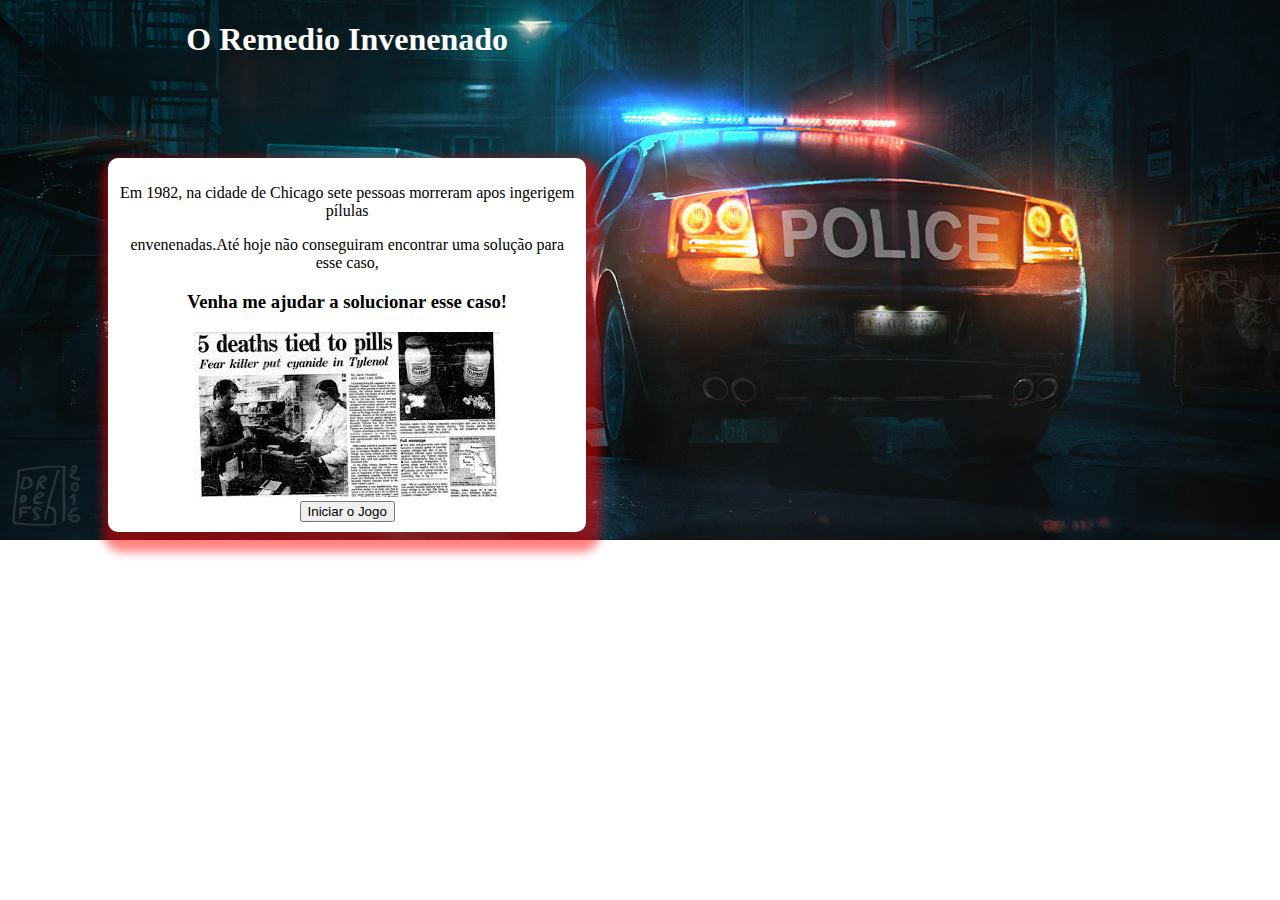
<file: index.html>
<!DOCTYPE html>
<html lang="en">

<head>
    <meta charset="UTF-8">
    <meta http-equiv="X-UA-Compatible" content="IE=edge">
    <meta name="viewport" content="width=device-width, initial-scale=1.0">
    <title>Document</title>
    <link rel="stylesheet" href="stilo.css">

</head>

<body>

    <h1 id="titulo">O Remedio Invenenado</h1>
    <div class="card">
        <div class="card-img">

            <p>Em 1982, na cidade de Chicago sete pessoas morreram apos ingerigem pílulas</p>
            <p>envenenadas.Até hoje não conseguiram encontrar uma solução para esse caso,</p>
            <h3>Venha me ajudar a solucionar esse caso!</h3>
            <img src="imagemtrabalho.jpg"> <br>
            <a href="primeirafaze.html"><button>Iniciar o Jogo</button></a>
        </div>

    </div>


</body>

</html>
</file>
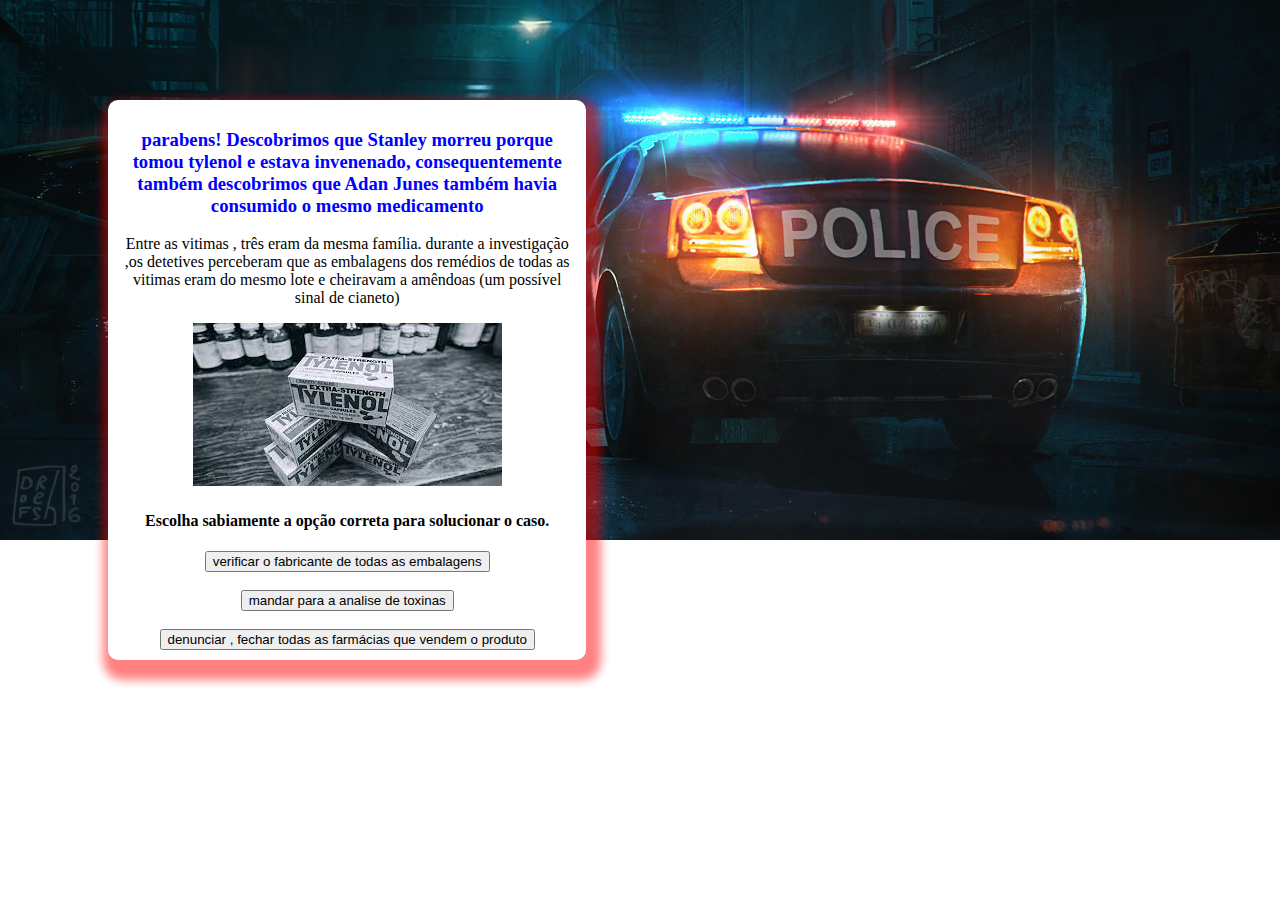
<file: final.html>
<!DOCTYPE html>
<html lang="en">
<head>
    <meta charset="UTF-8">
    <meta http-equiv="X-UA-Compatible" content="IE=edge">
    <meta name="viewport" content="width=device-width, initial-scale=1.0">
    <title>Document</title>
    <link rel="stylesheet" href="stilo.css">
    <script src="script3.js"></script>
</head>
<body>
    <div class="card">
        <h3 id="green">parabens! Descobrimos que Stanley morreu porque tomou tylenol e estava invenenado, consequentemente também descobrimos que Adan Junes também havia consumido o mesmo medicamento</h3>
        <p>
            Entre as vitimas , três eram da mesma família. durante a investigação ,os detetives perceberam que as embalagens dos remédios de todas as vitimas eram do mesmo lote e cheiravam a amêndoas (um possível sinal de cianeto)
        </p>
        <img src="trabalhoresilia.jpg">
        <h4> Escolha sabiamente a opção correta para solucionar o caso.</h4>
        <a href="final2.html">
            <button id="cum" type="radio" onclick="cum()">verificar o fabricante de todas as embalagens</button><br><br>
        </a>
        <a href="final3.html">
            <button id="cdois" type="radio" onclick="cdois()">mandar para a analise de toxinas</button><br><br>

        </a>
        <a href="final4.html">
            <button id="ctres" type="radio" onclick="ctres()">denunciar , fechar todas as farmácias que vendem o produto</button>

        </a>


        </div>
    </div>
    
</body>
</html>
</file>
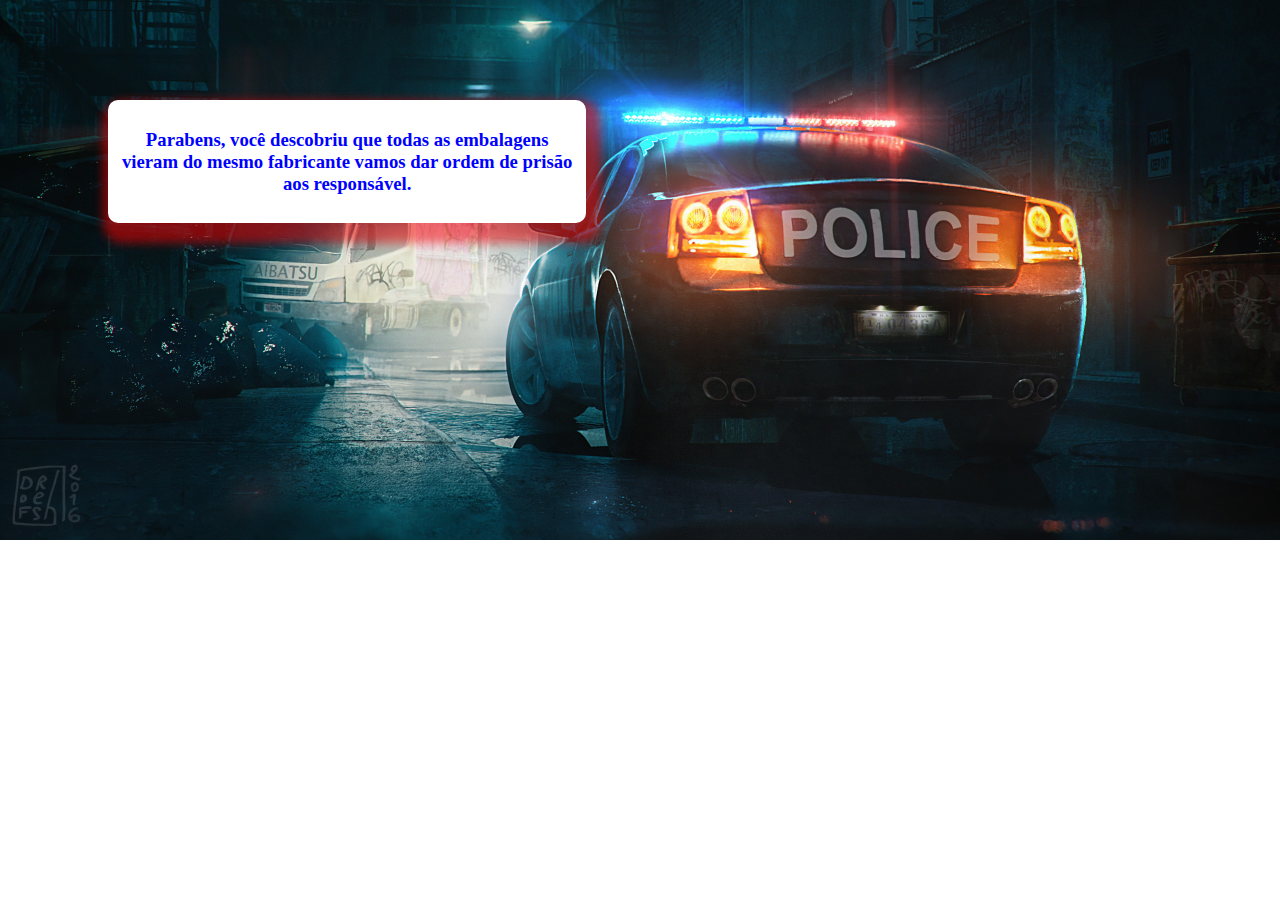
<file: final2.html>
<!DOCTYPE html>
<html lang="en">
<head>
    <meta charset="UTF-8">
    <meta http-equiv="X-UA-Compatible" content="IE=edge">
    <meta name="viewport" content="width=device-width, initial-scale=1.0">
    <title>Document</title>
    <link rel="stylesheet" href="stilo.css">
</head>
<body>
    <div class="card">
        <div id="respfinal">
          <h3 id="green">
            Parabens, você descobriu que todas as embalagens vieram do mesmo fabricante vamos dar ordem de prisão aos responsável.

          </h3> 
        </div>
    </div>
    
</body>
</html>
</file>
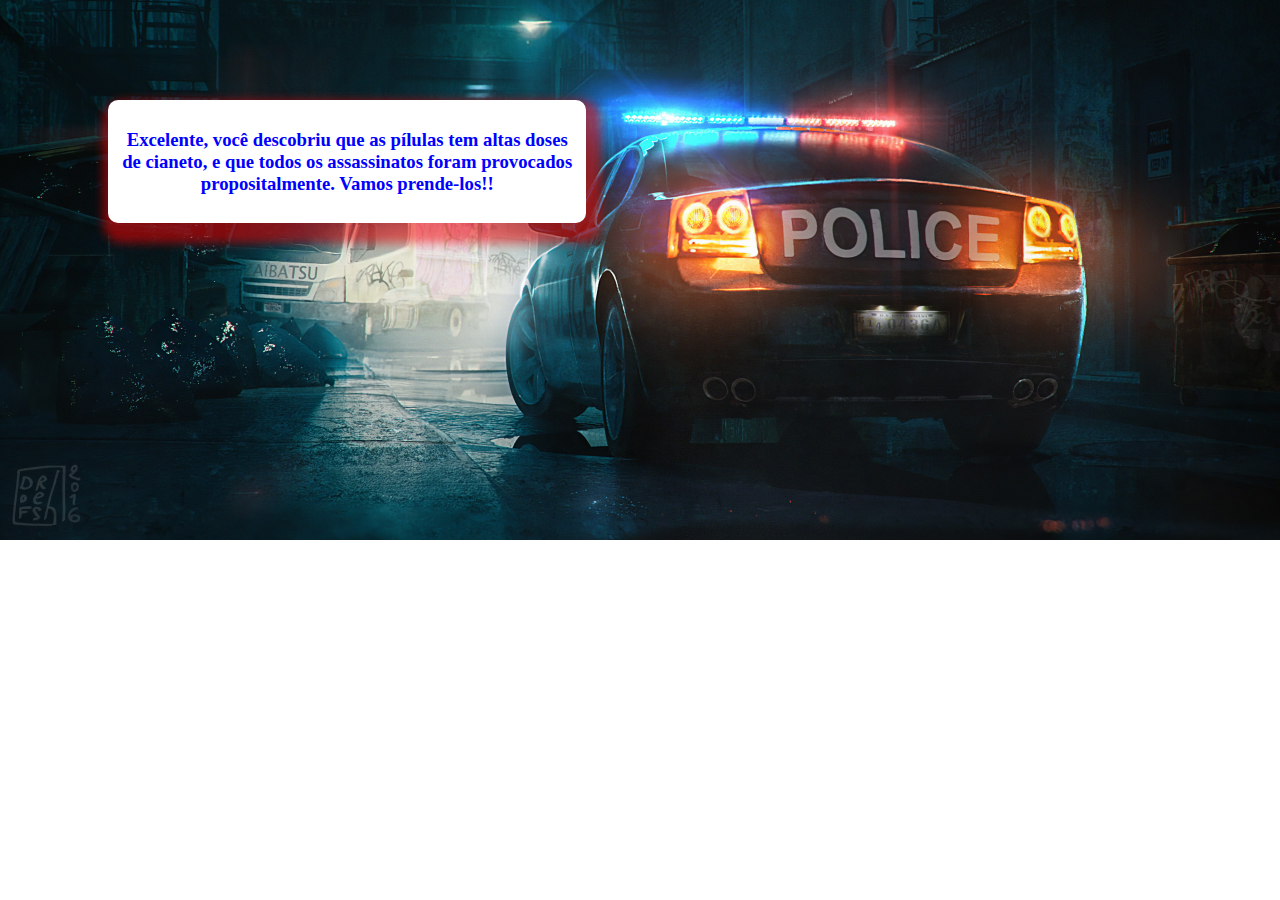
<file: final3.html>
<!DOCTYPE html>
<html lang="en">
<head>
    <meta charset="UTF-8">
    <meta http-equiv="X-UA-Compatible" content="IE=edge">
    <meta name="viewport" content="width=device-width, initial-scale=1.0">
    <title>Document</title>
    <link rel="stylesheet" href="stilo.css">
</head>
<body>
    <div class="card">
        <div id="respfinal">
            <h3 id="green">
                Excelente, você descobriu que as pílulas tem altas doses de cianeto, e que todos os assassinatos foram provocados propositalmente. Vamos prende-los!! 

            </h3>
        </div>
    </div>
    
</body>
</html>
</file>
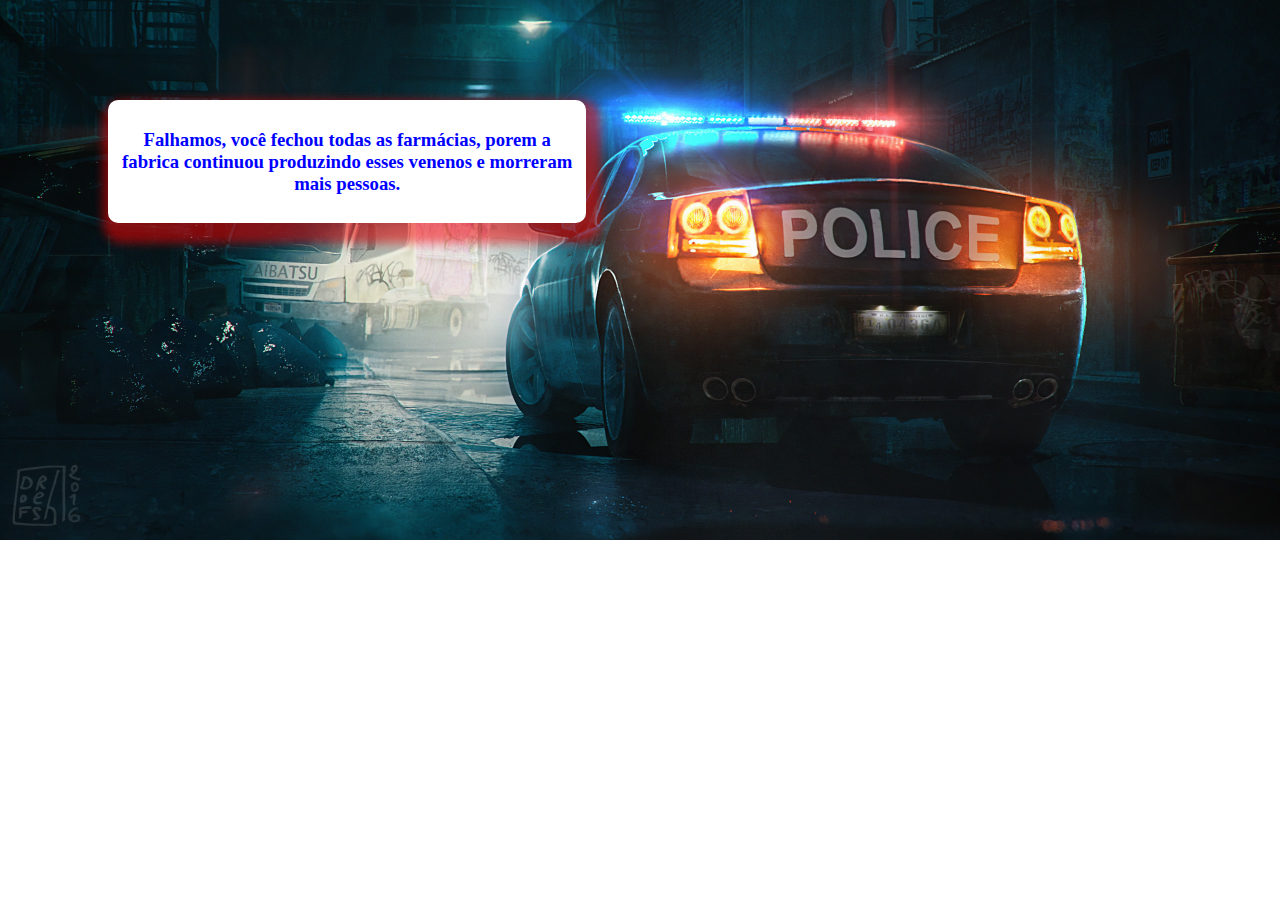
<file: final4.html>
<!DOCTYPE html>
<html lang="en">
<head>
    <meta charset="UTF-8">
    <meta http-equiv="X-UA-Compatible" content="IE=edge">
    <meta name="viewport" content="width=device-width, initial-scale=1.0">
    <title>Document</title>
    <link rel="stylesheet" href="stilo.css">
</head>
<body>
    <div class="card">
        <div >
            <h3 id="green"> 
                Falhamos, você fechou todas as farmácias, porem a fabrica continuou produzindo esses venenos e morreram mais pessoas.
            </h3></div>
    </div>
</body>
</html>
</file>
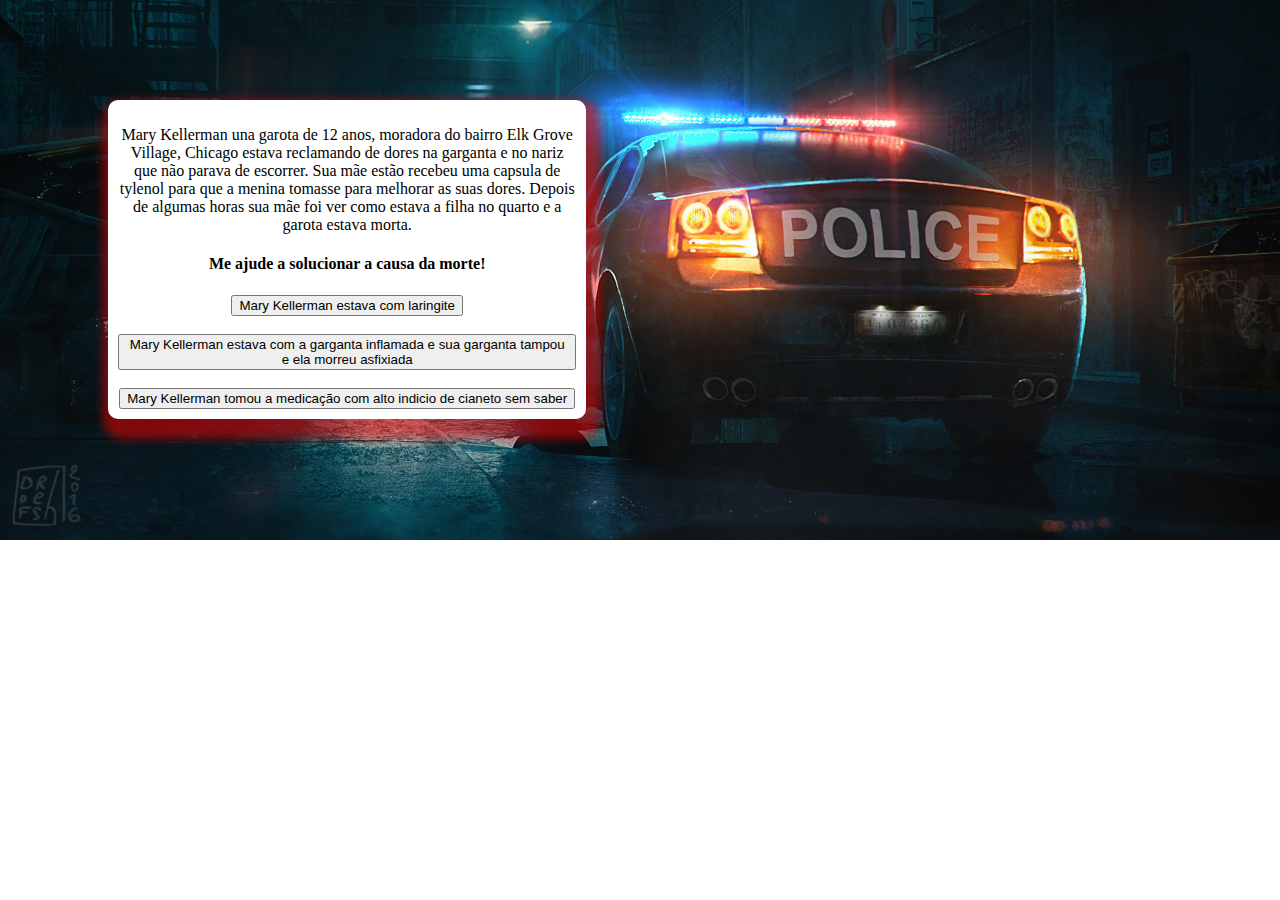
<file: primeirafaze.html>
<!DOCTYPE html>
<html lang="en">

<head>
    <meta charset="UTF-8">
    <meta http-equiv="X-UA-Compatible" content="IE=edge">
    <meta name="viewport" content="width=device-width, initial-scale=1.0">
    <title>Document</title>
    <link rel="stylesheet" href="stilo.css">
    <script src="script.js"></script>
</head>

<body>
    <div class="card">
        <p>Mary Kellerman una garota de 12 anos, moradora do bairro Elk Grove Village, Chicago estava
            reclamando de dores na garganta e no nariz que não parava de escorrer.
            Sua mãe estão recebeu uma capsula de tylenol para que a menina tomasse para melhorar as suas dores.
            Depois de algumas horas sua mãe foi ver como estava a filha no quarto e a garota estava morta.
        </p>
        <h4>Me ajude a solucionar a causa da morte!</h4>
        <div>
            <label>
                <button id="res1" onclick="escolha1()">Mary Kellerman estava com laringite</button>
                <br><br>
                <button id="res2" onclick="escolha2()">Mary Kellerman estava com a garganta inflamada e sua
                garganta tampou e ela
                morreu
                asfixiada</button>
                <br><br>
                <a href="segundafaze.html">
                    <button id="res3" onclick="click3()">Mary Kellerman tomou a medicação com alto indicio de
                    cianeto sem saber</button>

                </a>
                <div id="resposta"></div>
            </label>
        </div>

    </div>
   
</body>

</html>
</file>
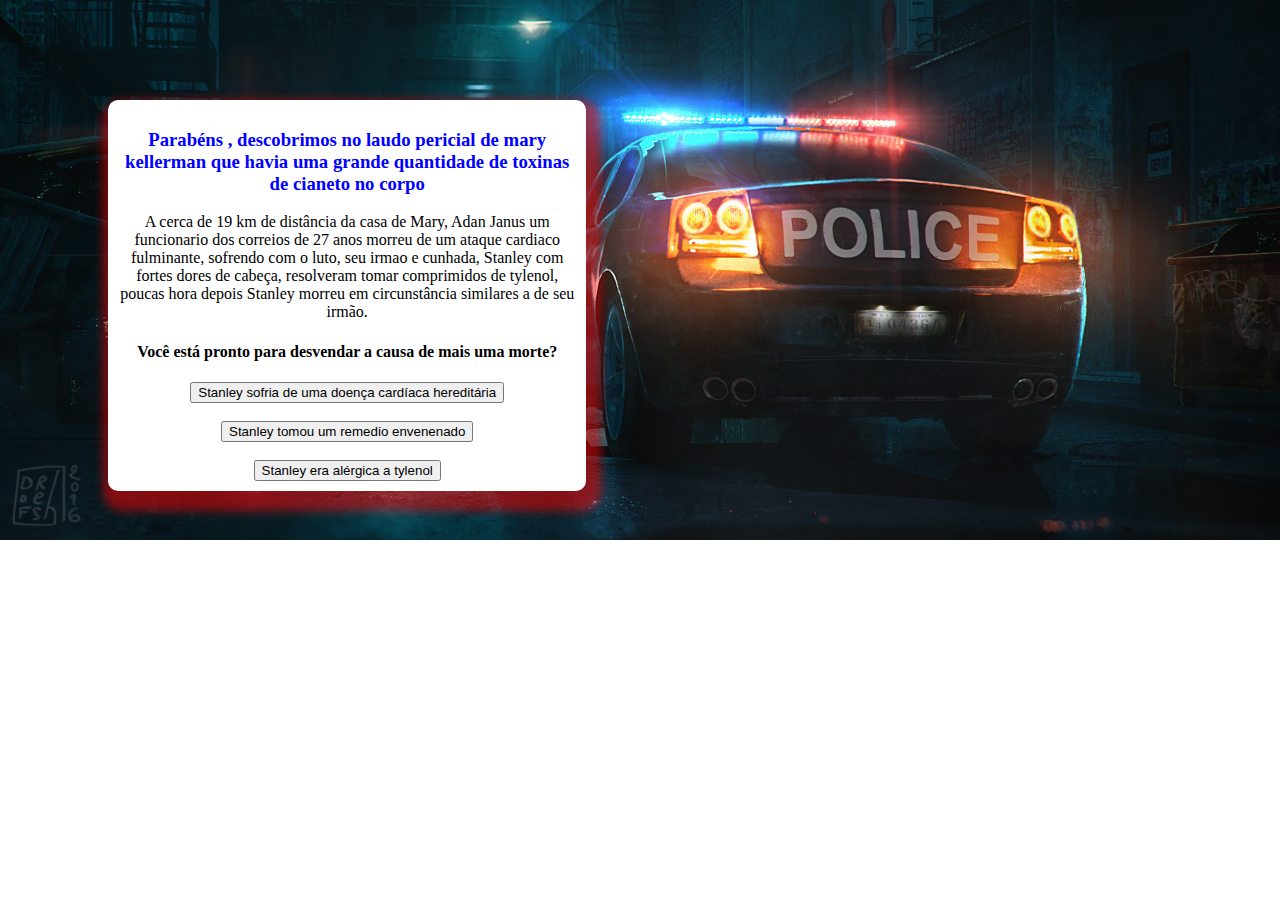
<file: segundafaze.html>
<!DOCTYPE html>
<html lang="en">

<head>
    <meta charset="UTF-8">
    <meta http-equiv="X-UA-Compatible" content="IE=edge">
    <meta name="viewport" content="width=device-width, initial-scale=1.0">
    <title>Document</title>
    <link rel="stylesheet" href="stilo.css">
    <script src="script2.js"></script>
</head>

<body>
    <div class="card">
        <h3 id="green">Parabéns , descobrimos no laudo pericial de mary kellerman que havia uma grande quantidade de
            toxinas de cianeto no corpo</h3>
        <p>A cerca de 19 km de distância da casa de Mary, Adan Janus um funcionario dos correios de 27
            anos morreu de um ataque cardiaco fulminante, sofrendo com o luto, seu irmao e cunhada,
            Stanley com fortes dores de cabeça, resolveram tomar comprimidos de tylenol, poucas hora
            depois Stanley morreu em circunstância similares a de seu irmão.</p>
        <h4>Você está pronto para desvendar a causa de mais uma morte?</h4>
        <label>
            
                <button id="bum" type="radio" onclick="bum()">Stanley sofria de uma doença cardíaca hereditária</button>

            
            <br><br>
            <a href="final.html">

                <button id="bdois" type="radio" onclick="bdois()">Stanley tomou um remedio envenenado</button>
            </a>
            <br><br>
            
                <button id="btres" type="radio" onclick="btres()">Stanley era alérgica a tylenol</button>

            <div id="respfinal">

            </div>
        </label>
    </div>
</body>

</html>
</file>
<file: stilo.css>
.card{
    
    text-align: center;
    margin: 100px;
    background-color: #fff;
    padding: 10px;
    border-radius: 10px;
    box-shadow: 5px 10px 10px 10px rgba(255, 0, 0, 0.493);
    
}
#titulo{
    text-align: center;
    color: #fff;
}
body{
    background-image: url(police.jpg);
    background-repeat: no-repeat;
    background-size: 100%;
    width: 53%;
}
#resposta{
    text-align: center;
    color: red;
    
    font-size: 20px;
}
#green{
    color: blue;
}
#respfinal{
    color: blue;
}
</file>
